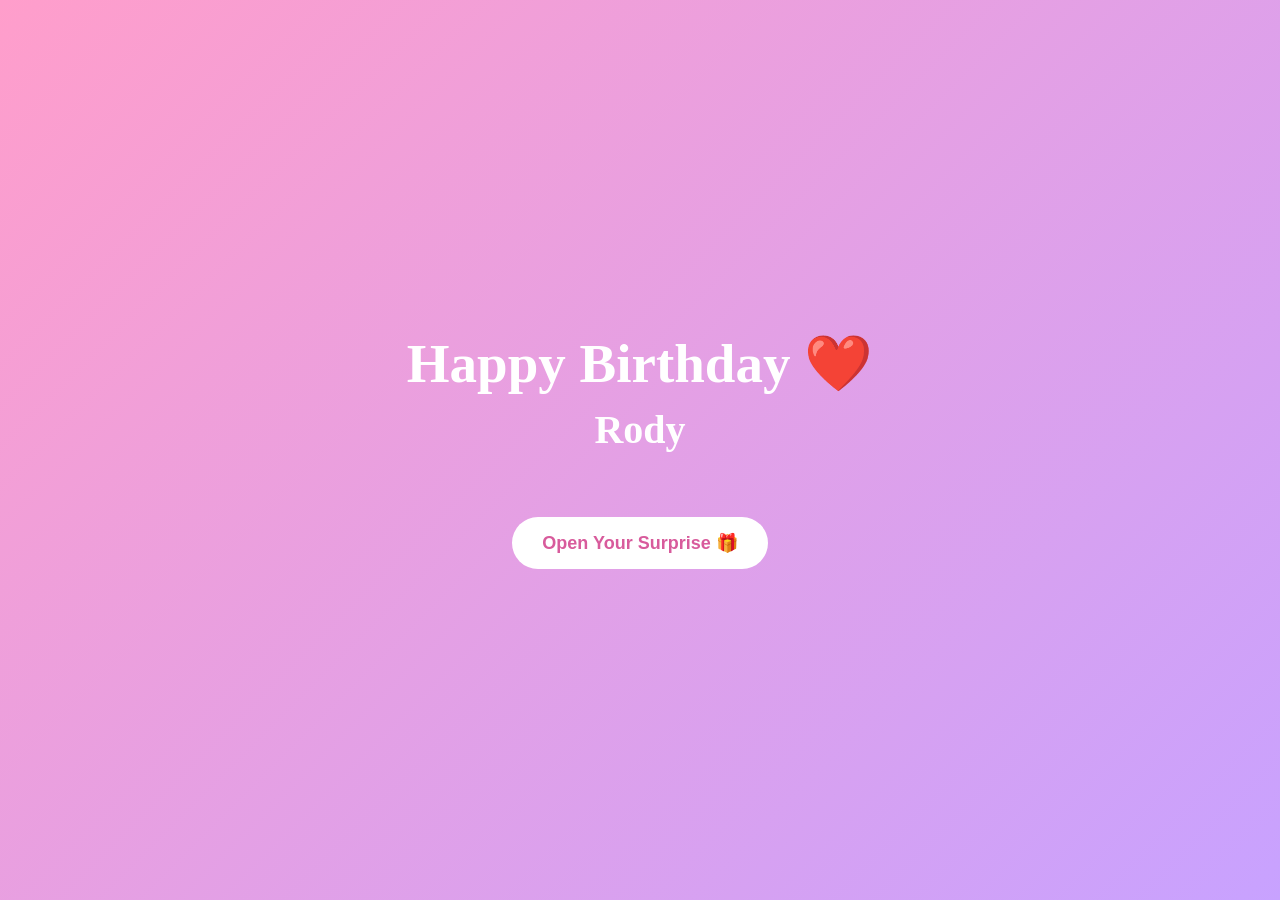
<file: birth day.html>
<!DOCTYPE html>
<html lang="en">
<head>
    <meta charset="UTF-8">
    <meta name="viewport" content="width=device-width, initial-scale=1.0">
    <title>Happy Birthday ❤️</title>

    <link rel="stylesheet" href="css/birthday.css">
</head>

<body>
    
<div class="hearts" id="hearts"></div>

    <h1>Happy Birthday ❤️</h1>
    <h2>Rody</h2>
    <button id="surpriseBtn">Open Your Surprise 🎁</button>

    <div id="surprise" class="hidden">
    
    <p>I'm so lucky to have you in my life 💕</p>
    
<div class="birthday-message">
    <h3>To My Best Friend, Rody 💗</h3>

    <p>
        Happy Birthday to my sister and the light of my eyes! ❤️

        I hope this year brings you nothing but happiness,
        love, and beautiful moments. May God make it a year
        full of goodness for you and make up for every bad
        thing you've ever been through, my love.
        You deserve all the happiness in the world.

        I'm so happy and grateful to have you in my life.
        If I could go back in time, I would still choose you
        and Sara to be my college besties, every single time.
        I wouldn't want anyone else but you two.

        I love you so, so much, Rody, I swear!
        I never want to see you sad or upset.
        Your happiness means so much to me,
        and I always wish to see that beautiful smile on your face.

        Happy Birthday, my favorite girl.
        I love you more than words can say! 💗🎂
    </p>
    


</div>
    <div class="photo-slider">

    <button class="prev" id="prevBtn">❮</button>

    <div class="photo-card">
        <img
            id="sliderImage"
            src="images/WhatsApp Image 2026-09-16 at 9.04.32 PM.jpeg"
            alt="Our memory"
            
        >
    </div>

    <button class="next" id="nextBtn">❯</button>

</div>
</div>




    <script src="js/birhday.js"></script>
</body>
</html>
</file>
<file: css/birthday.css>
body {
    margin: 0;
    min-height: 100vh;
    background: linear-gradient(135deg, #ff9ecb, #c8a2ff);

    display: flex;
    flex-direction: column;
    justify-content: center;
    align-items: center;
}

h1 {
    color: white;
    font-size: 55px;
    margin: 0;
}

h2 {
    color: white;
    font-size: 40px;
    margin-top: 10px;
}
#surpriseBtn {
    margin-top: 30px;
    padding: 15px 30px;
    border: none;
    border-radius: 30px;
    background-color: white;
    color: #d85b9c;
    font-size: 18px;
    font-weight: bold;
    cursor: pointer;
    transition: 0.3s;
}

#surpriseBtn:hover {
    transform: scale(1.08);
}

.hidden {
    display: none;
}

#surprise {
    text-align: center;
    color: white;
}

#surprise p {
    font-size: 20px;
}
.gallery {
    display: grid;
    grid-template-columns: repeat(2, 1fr);
    gap: 15px;
    margin-top: 25px;
}

.gallery img {
    width: 180px;
    height: 180px;
    object-fit: cover;
    border-radius: 20px;
    transition: 0.3s;
}

.gallery img:hover {
    transform: scale(1.05);
}

@keyframes photoFade {
    from {
        opacity: 0;
        transform: scale(0.9) rotate(-3deg);
    }

    to {
        opacity: 1;
        transform: scale(1) rotate(0deg);
    }
}

.photo-card img {
    animation: photoFade 0.6s ease;
}


.photo-slider {
    display: flex;
    align-items: center;
    justify-content: center;
    gap: 15px;
    width: 100%;
    max-width: 550px;
    margin: 30px auto;
    box-sizing: border-box;
}

.photo-card {
    width: 300px;
    height: 350px;
    padding: 10px;
    flex-shrink: 1;
    min-width: 0;
    box-sizing: border-box;
    background: white;
    border-radius: 25px;
    box-shadow: 0 15px 35px rgba(0, 0, 0, 0.2);
    overflow: hidden;
}

.photo-card img {
    display: block;
    width: 100%;
    height: 100%;
    max-width: 100%;
    object-fit: cover;
    border-radius: 18px;
    animation: photoFade 0.6s ease;
}

.prev,
.next {
    flex-shrink: 0;
    width: 45px;
    height: 45px;
    border: none;
    border-radius: 50%;
    background: white;
    color: #d85b9c;
    font-size: 22px;
    cursor: pointer;
}

@media (max-width: 500px) {
    .photo-slider {
        gap: 8px;
        padding: 0 10px;
    }

    .photo-card {
        height: 300px;
    }

    .prev,
    .next {
        width: 35px;
        height: 35px;
        font-size: 18px;
    }
}

.hearts {
    position: fixed;
    inset: 0;
    pointer-events: none;
    overflow: hidden;
    z-index: -1;
}

.heart {
    position: absolute;
    bottom: -50px;
    color: #fff;
    font-size: 25px;
    animation: floatHeart 6s linear infinite;
    opacity: 0.8;
}

@keyframes floatHeart {
    0% {
        transform: translateY(0) rotate(0deg);
        opacity: 0;
    }

    20% {
        opacity: 0.8;
    }

    100% {
        transform: translateY(-110vh) rotate(360deg);
        opacity: 0;
    }
}

.birthday-message {
    max-width: 450px;
    margin: 25px auto;
    padding: 20px;
    background: rgba(255, 255, 255, 0.25);
    border: 2px solid white;
    border-radius: 25px;
    color: white;
    text-align: center;
    box-shadow: 0 8px 25px rgba(0, 0, 0, 0.1);
}

.birthday-message h3 {
    font-size: 25px;
    margin-bottom: 15px;
}

.birthday-message p {
    font-size: 18px;
    line-height: 1.9;
    margin: 0;
}


/* Responsive Design */

/* الصور */
img {
    max-width: 100%;
    height: auto;
}

/* الموبايل والتابلت */
@media (max-width: 768px) {

    body {
        padding: 15px;
        box-sizing: border-box;
    }

    h1 {
        font-size: 28px;
    }

    h2 {
        font-size: 24px;
    }

    #surprise {
        width: 100%;
        max-width: 100%;
        box-sizing: border-box;
    }

    .gallery {
        width: 100%;
        max-width: 100%;
        box-sizing: border-box;
    }

    .gallery img {
        max-width: 100%;
        height: auto;
        object-fit: contain;
    }

    button {
        max-width: 100%;
        font-size: 15px;
        padding: 12px 20px;
    }
}

/* الموبايلات الصغيرة */
@media (max-width: 480px) {

    h1 {
        font-size: 23px;
    }

    h2 {
        font-size: 20px;
    }

    p {
        font-size: 14px;
        line-height: 1.7;
    }
}
</file>
